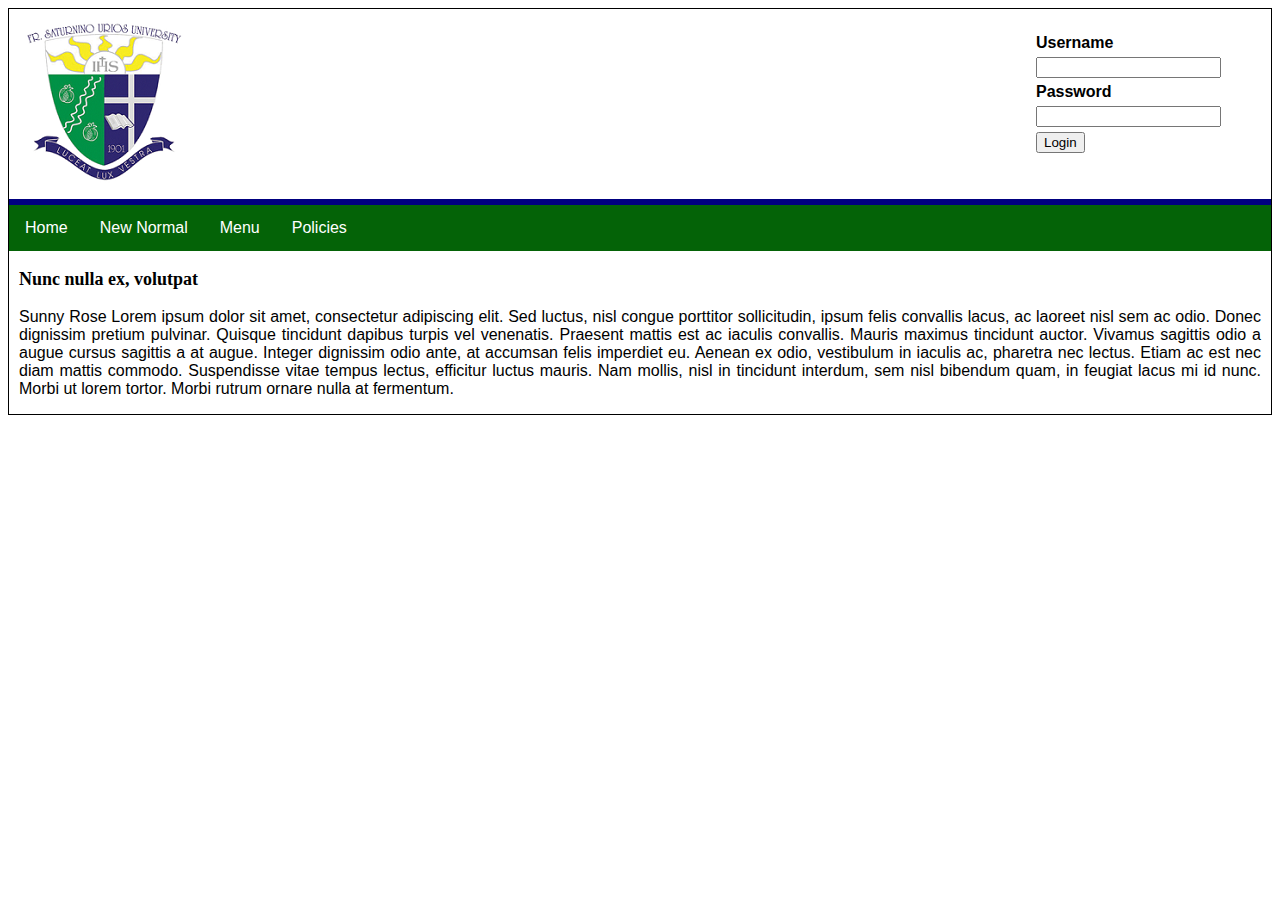
<file: index.html>
<!DOCTYPE html>
<html lang="en">
<head>
    <meta charset="UTF-8">
    <meta http-equiv="X-UA-Compatible" content="IE=edge">
    <meta name="viewport" content="width=device-width, initial-scale=1.0">
    <title>Document</title>
    <link rel="stylesheet" href="main.css">
<body>
    <div class="container">
        <div class="header">
            <img src="fsuu.png" alt="university_logo">
            <div class="form-container">
                    <form action="" method="post" >    
                            
                            <label for="uname"><b>Username</b></label>
                            <input type="text" name="uname">
                        
                            <label for="psw"><b>Password</b></label>
                            <input type="password"  name="psw">                        
                            
                            <button type="submit">Login</button>                                                                                    
                    </form>    
            </div>            
        </div>

        <div class="headerlinestrip"></div>

        <div class="nav-bar">
            <ul class="nbar">
                <li><a href="index.html">Home</a></li>
                <li><a href="newnormal.html">New Normal</a></li>
                <li><a href="menu.html">Menu</a></li>
                <li><a href="policies.html">Policies </a></li>
            </ul>                                
        </div>

        <div class="body-container">
       
            <p class="bc-head-title">Nunc nulla ex, volutpat</p>

            <p>Sunny Rose Lorem ipsum dolor sit amet, consectetur adipiscing elit. Sed luctus, nisl congue porttitor sollicitudin, ipsum felis convallis lacus, ac laoreet nisl sem ac odio. Donec dignissim pretium pulvinar. Quisque tincidunt dapibus turpis vel venenatis. Praesent mattis est ac iaculis convallis. Mauris maximus tincidunt auctor. Vivamus sagittis odio a augue cursus sagittis a at augue. Integer dignissim odio ante, at accumsan felis imperdiet eu. Aenean ex odio, vestibulum in iaculis ac, pharetra nec lectus. Etiam ac est nec diam mattis commodo. Suspendisse vitae tempus lectus, efficitur luctus mauris. Nam mollis, nisl in tincidunt interdum, sem nisl bibendum quam, in feugiat lacus mi id nunc. Morbi ut lorem tortor. Morbi rutrum ornare nulla at fermentum.</p>
       
        </div>
       
    </div>
</body>
</html>
</file>
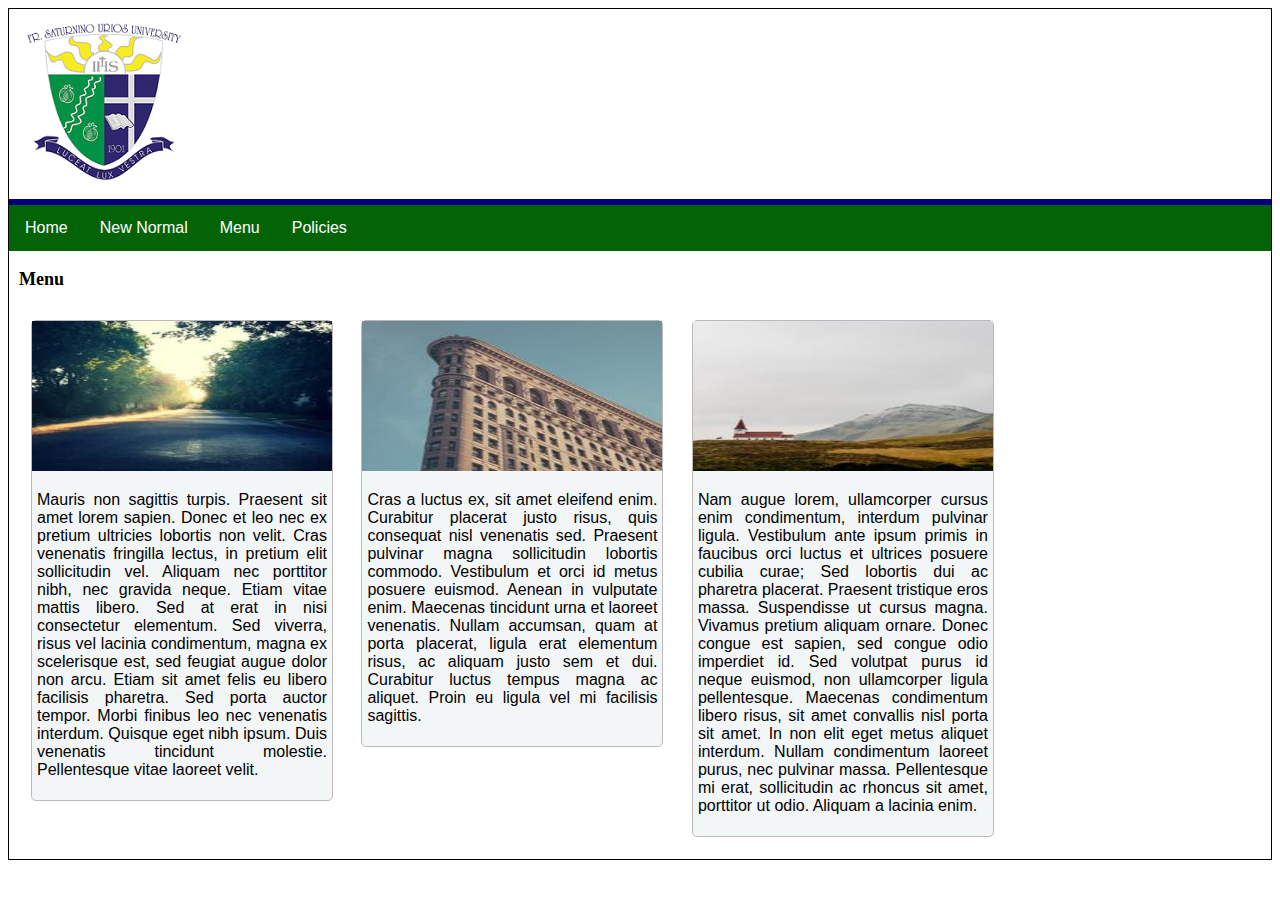
<file: menu.html>
<!DOCTYPE html>
<html lang="en">
<head>
    <meta charset="UTF-8">
    <meta http-equiv="X-UA-Compatible" content="IE=edge">
    <meta name="viewport" content="width=device-width, initial-scale=1.0">
    <title>Document</title>
    <link rel="stylesheet" href="main.css">
</head>
<body>
    <div class="container">
        <div class="header"><img src="fsuu.png" alt="university_logo"></div>
        <div class="headerlinestrip"></div>

        <div class="nav-bar">
            <ul class="nbar">
                <li><a href="index.html">Home</a></li>
                <li><a href="newnormal.html">New Normal</a></li>
                <li><a href="menu.html">Menu</a></li>
                <li><a href="policies.html">Policies </a></li>
            </ul>                                
        </div>

        <div class="body-container">

            <p class="bc-head-title">Menu</p>

            <div class="card">
                <img src="picsum1.jpg" alt="banner" />
                <p>Mauris non sagittis turpis. Praesent sit amet lorem sapien. Donec et leo nec ex pretium ultricies lobortis non velit. Cras venenatis fringilla lectus, in pretium elit sollicitudin vel. Aliquam nec porttitor nibh, nec gravida neque. Etiam vitae mattis libero. Sed at erat in nisi consectetur elementum. Sed viverra, risus vel lacinia condimentum, magna ex scelerisque est, sed feugiat augue dolor non arcu. Etiam sit amet felis eu libero facilisis pharetra. Sed porta auctor tempor. Morbi finibus leo nec venenatis interdum. Quisque eget nibh ipsum. Duis venenatis tincidunt molestie. Pellentesque vitae laoreet velit.</p>
            </div>
            
            <div class="card">
                <img src="picsum2.jpg" alt="banner" />
                <p>Cras a luctus ex, sit amet eleifend enim. Curabitur placerat justo risus, quis consequat nisl venenatis sed. Praesent pulvinar magna sollicitudin lobortis commodo. Vestibulum et orci id metus posuere euismod. Aenean in vulputate enim. Maecenas tincidunt urna et laoreet venenatis. Nullam accumsan, quam at porta placerat, ligula erat elementum risus, ac aliquam justo sem et dui. Curabitur luctus tempus magna ac aliquet. Proin eu ligula vel mi facilisis sagittis.</p>
            </div>
            <div class="card">
                <img src="picsum3.jpg" alt="banner" />
                <p>Nam augue lorem, ullamcorper cursus enim condimentum, interdum pulvinar ligula. Vestibulum ante ipsum primis in faucibus orci luctus et ultrices posuere cubilia curae; Sed lobortis dui ac pharetra placerat. Praesent tristique eros massa. Suspendisse ut cursus magna. Vivamus pretium aliquam ornare. Donec congue est sapien, sed congue odio imperdiet id. Sed volutpat purus id neque euismod, non ullamcorper ligula pellentesque. Maecenas condimentum libero risus, sit amet convallis nisl porta sit amet. In non elit eget metus aliquet interdum. Nullam condimentum laoreet purus, nec pulvinar massa. Pellentesque mi erat, sollicitudin ac rhoncus sit amet, porttitor ut odio. Aliquam a lacinia enim.</p>

        </div>
       
    </div>

</body>
</html>
</file>
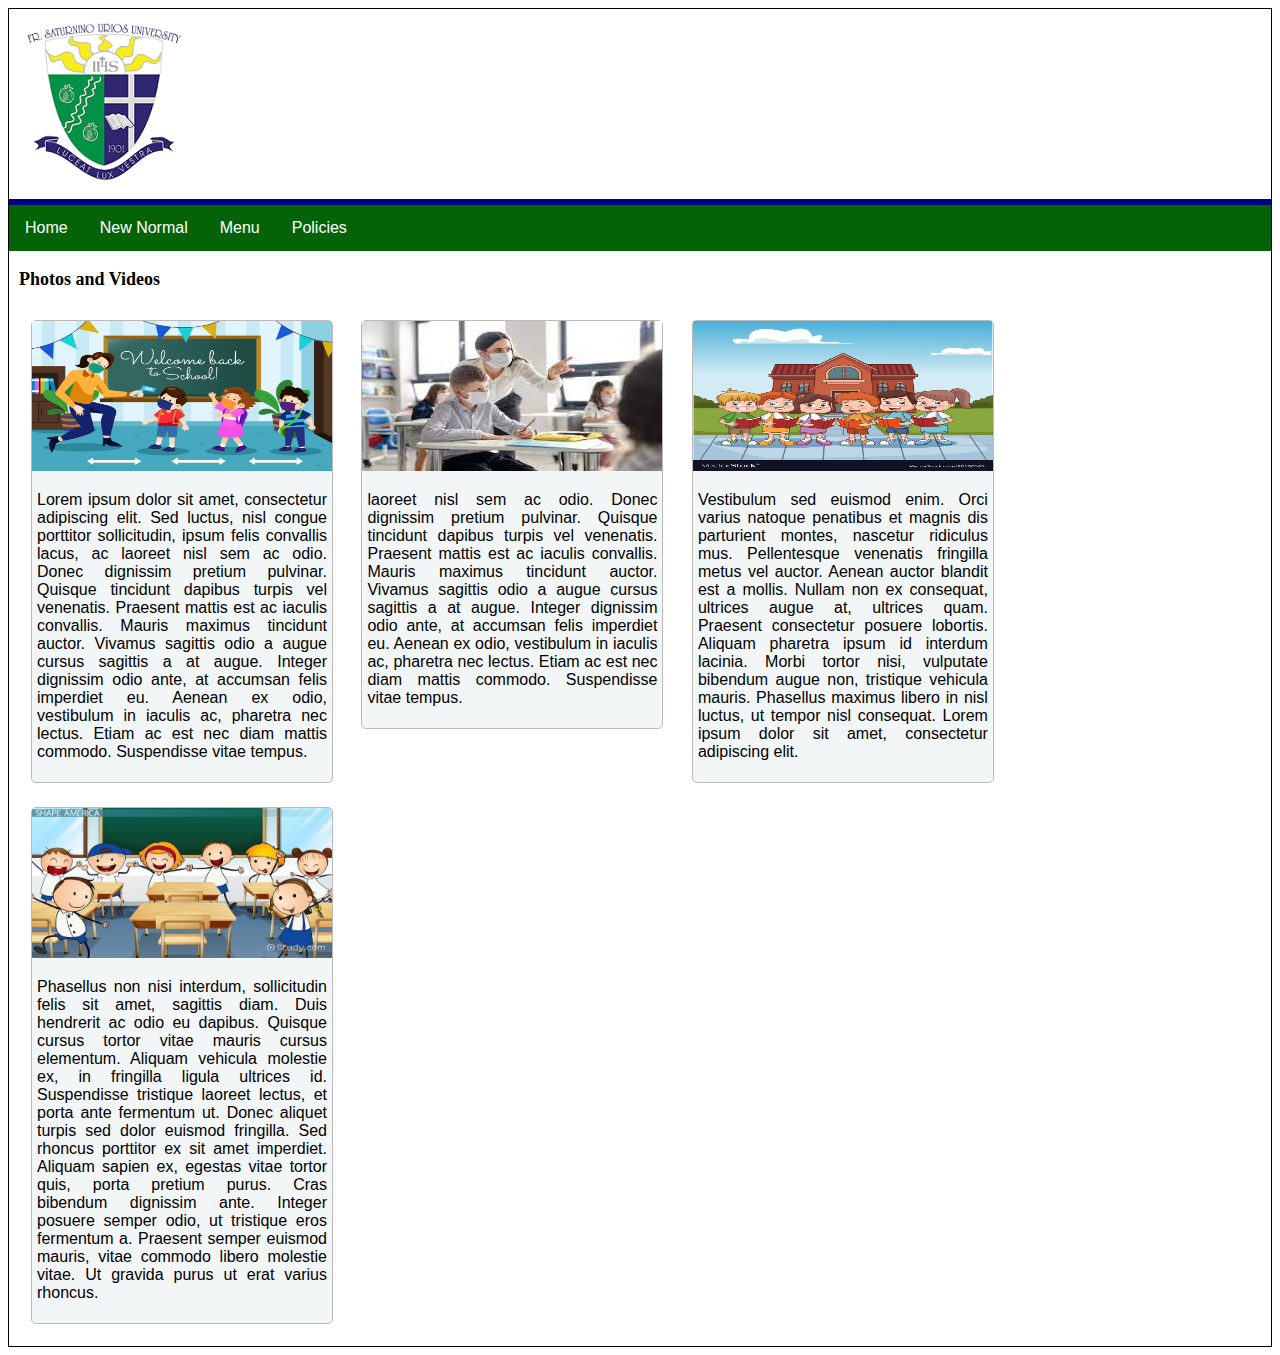
<file: newnormal.html>
<!DOCTYPE html>
<html lang="en">
<head>
    <meta charset="UTF-8">
    <meta http-equiv="X-UA-Compatible" content="IE=edge">
    <meta name="viewport" content="width=device-width, initial-scale=1.0">
    <title>Document</title>
    <link rel="stylesheet" href="main.css">
</head>
<body>
    <div class="container">
        <div class="header"><img src="fsuu.png" alt="university_logo"></div>
        <div class="headerlinestrip"></div>

        <div class="nav-bar">
            <ul class="nbar">
                <li><a href="index.html">Home</a></li>
                <li><a href="newnormal.html">New Normal</a></li>
                <li><a href="menu.html">Menu</a></li>
                <li><a href="policies.html">Policies </a></li>
            </ul>                                
        </div>

        <div class="body-container">

            <p class="bc-head-title">Photos and Videos</p>

            <div class="card">
                <img src="newnormal1.jpg" alt="banner" />
                <p>Lorem ipsum dolor sit amet, consectetur adipiscing elit. Sed luctus, nisl congue porttitor sollicitudin, ipsum felis convallis lacus, ac laoreet nisl sem ac odio. Donec dignissim pretium pulvinar. Quisque tincidunt dapibus turpis vel venenatis. Praesent mattis est ac iaculis convallis. Mauris maximus tincidunt auctor. Vivamus sagittis odio a augue cursus sagittis a at augue. Integer dignissim odio ante, at accumsan felis imperdiet eu. Aenean ex odio, vestibulum in iaculis ac, pharetra nec lectus. Etiam ac est nec diam mattis commodo. Suspendisse vitae tempus.</p>
            </div>
            
            <div class="card">
                <img src="newnormal2.jpg" alt="banner" />
                <p>laoreet nisl sem ac odio. Donec dignissim pretium pulvinar. Quisque tincidunt dapibus turpis vel venenatis. Praesent mattis est ac iaculis convallis. Mauris maximus tincidunt auctor. Vivamus sagittis odio a augue cursus sagittis a at augue. Integer dignissim odio ante, at accumsan felis imperdiet eu. Aenean ex odio, vestibulum in iaculis ac, pharetra nec lectus. Etiam ac est nec diam mattis commodo. Suspendisse vitae tempus.</p>
            </div>

            <div class="card">
                <img src="newnormal3.jpg" alt="banner" />
                <p>Vestibulum sed euismod enim. Orci varius natoque penatibus et magnis dis parturient montes, nascetur ridiculus mus. Pellentesque venenatis fringilla metus vel auctor. Aenean auctor blandit est a mollis. Nullam non ex consequat, ultrices augue at, ultrices quam. Praesent consectetur posuere lobortis. Aliquam pharetra ipsum id interdum lacinia. Morbi tortor nisi, vulputate bibendum augue non, tristique vehicula mauris. Phasellus maximus libero in nisl luctus, ut tempor nisl consequat. Lorem ipsum dolor sit amet, consectetur adipiscing elit.</p>
             </div>

             <div class="card">
                <img src="newnormal4.jpg" alt="banner" />
                <p>Phasellus non nisi interdum, sollicitudin felis sit amet, sagittis diam. Duis hendrerit ac odio eu dapibus. Quisque cursus tortor vitae mauris cursus elementum. Aliquam vehicula molestie ex, in fringilla ligula ultrices id. Suspendisse tristique laoreet lectus, et porta ante fermentum ut. Donec aliquet turpis sed dolor euismod fringilla. Sed rhoncus porttitor ex sit amet imperdiet. Aliquam sapien ex, egestas vitae tortor quis, porta pretium purus. Cras bibendum dignissim ante. Integer posuere semper odio, ut tristique eros fermentum a. Praesent semper euismod mauris, vitae commodo libero molestie vitae. Ut gravida purus ut erat varius rhoncus.</p>

       
    </div>


</body>
</html>
</file>
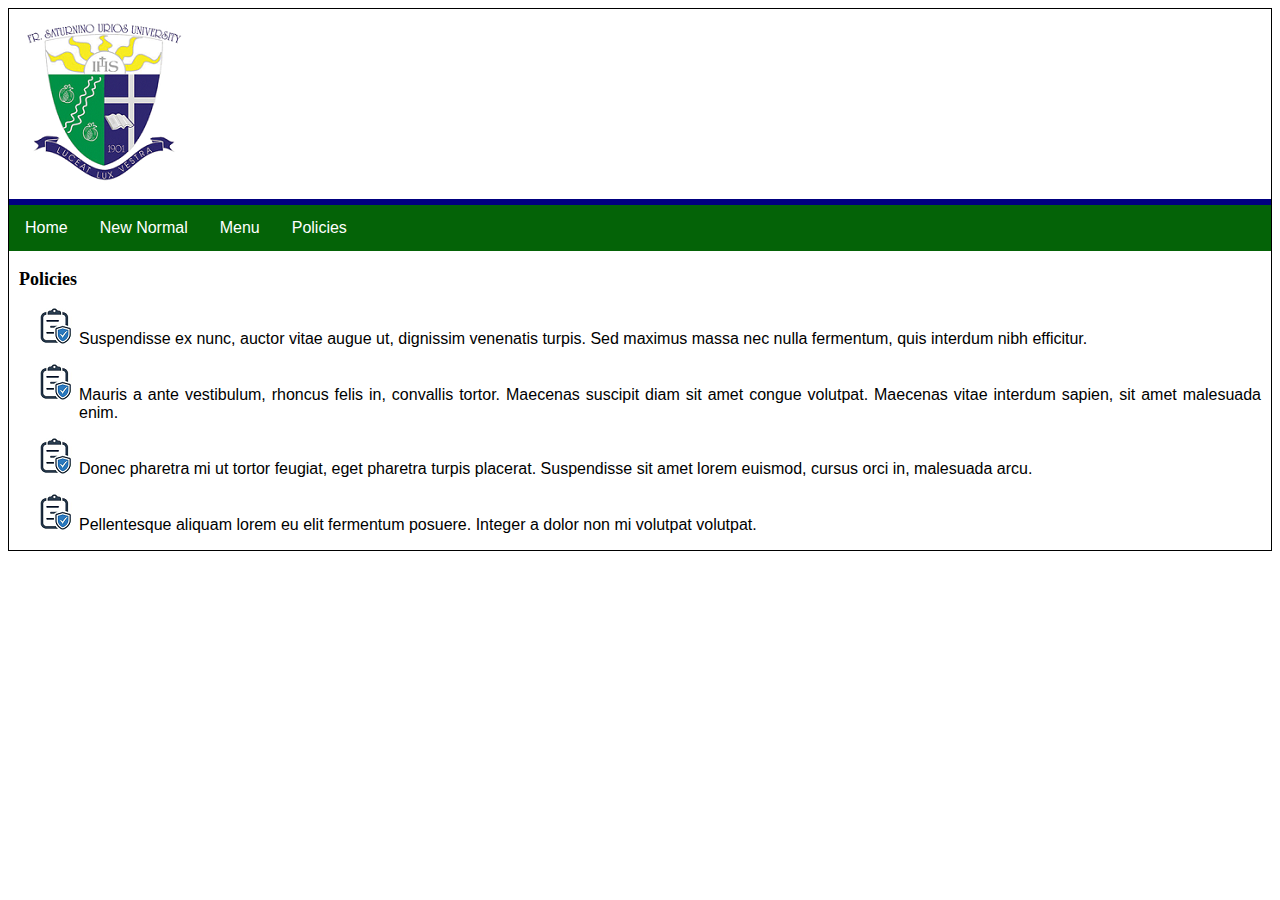
<file: policies.html>
<!DOCTYPE html>
<html lang="en">
<head>
    <meta charset="UTF-8">
    <meta http-equiv="X-UA-Compatible" content="IE=edge">
    <meta name="viewport" content="width=device-width, initial-scale=1.0">
    <title>Document</title>
    <link rel="stylesheet" href="main.css">
</head>
<body>
    <div class="container">
        <div class="header"><img src="fsuu.png" alt="university_logo"></div>
        <div class="headerlinestrip"></div>

        <div class="nav-bar">
            <ul class="nbar">
                <li><a href="index.html">Home</a></li>
                <li><a href="newnormal.html">New Normal</a></li>
                <li><a href="menu.html">Menu</a></li>
                <li><a href="policies.html">Policies </a></li>
            </ul>                                
        </div>

        <div class="body-container">

            <p class="bc-head-title">Policies</p>

            <ul class="bc-policy-logo">
                <li><p>Suspendisse ex nunc, auctor vitae augue ut, dignissim venenatis turpis. Sed maximus massa nec nulla fermentum, quis interdum nibh efficitur. </p></li>
                <li><p>Mauris a ante vestibulum, rhoncus felis in, convallis tortor. Maecenas suscipit diam sit amet congue volutpat. Maecenas vitae interdum sapien, sit amet malesuada enim. </p></li>
                <li><p>Donec pharetra mi ut tortor feugiat, eget pharetra turpis placerat. Suspendisse sit amet lorem euismod, cursus orci in, malesuada arcu.</p>
                <li><p>Pellentesque aliquam lorem eu elit fermentum posuere. Integer a dolor non mi volutpat volutpat.</p>
            </ul>

                        
</body>
</html>
</file>
<file: main.css>
body {
    font-family: Arial, sans-serif;
  }

.container {
    border: 1px solid black;
}


.header {
    margin: 0px;
    padding: 0px;
}

.headerlinestrip {
    background-color: #000080;
    min-height: 6px;
}

.nav-bar .nbar {    
    list-style-type: none;
    margin: 0;
    padding: 0;
    overflow: hidden;
    background-color:#046307;      
}

.nav-bar .nbar li {
        float: left;      
}


.nav-bar .nbar li a {
    display: block;
    color: white;
    text-align: center;
    padding: 14px 16px;
    text-decoration: none;
}


.nav-bar .nbar li a:hover {
    background-color:#000080;
    ;
  }


.body-container {
      margin-left:10px;
      margin-right:10px;
      margin-bottom:10px;
  }


.body-container .bc-head-title {
    font-family: Verdana;
    font-weight: bold;
    font-size: large;
}

.body-container p {
    text-align: justify;
}

ul.bc-policy-logo {
    list-style-image:url("policy.jpg");
    margin-left:20px;
}
  

.form-container {
    float: right;    
    margin-top:20px;
    margin-right: 50px;
}

.form-container form > input , label , button  {
    display: block !important;
    margin-top:5px;
    
}


.card {
    width:300px;
    background-color: #F3F6F7;
    border: 1px solid #bdb9b9;
    display: inline-block;
    vertical-align:top;   
    border-radius: 5px;     
    margin: 12px;
  }
.card p {
    padding-left:5px;
    padding-right:5px;
    padding-bottom: 5px;
  }

.card img {
    width: 100%;
    height: 150px;    
}
</file>
